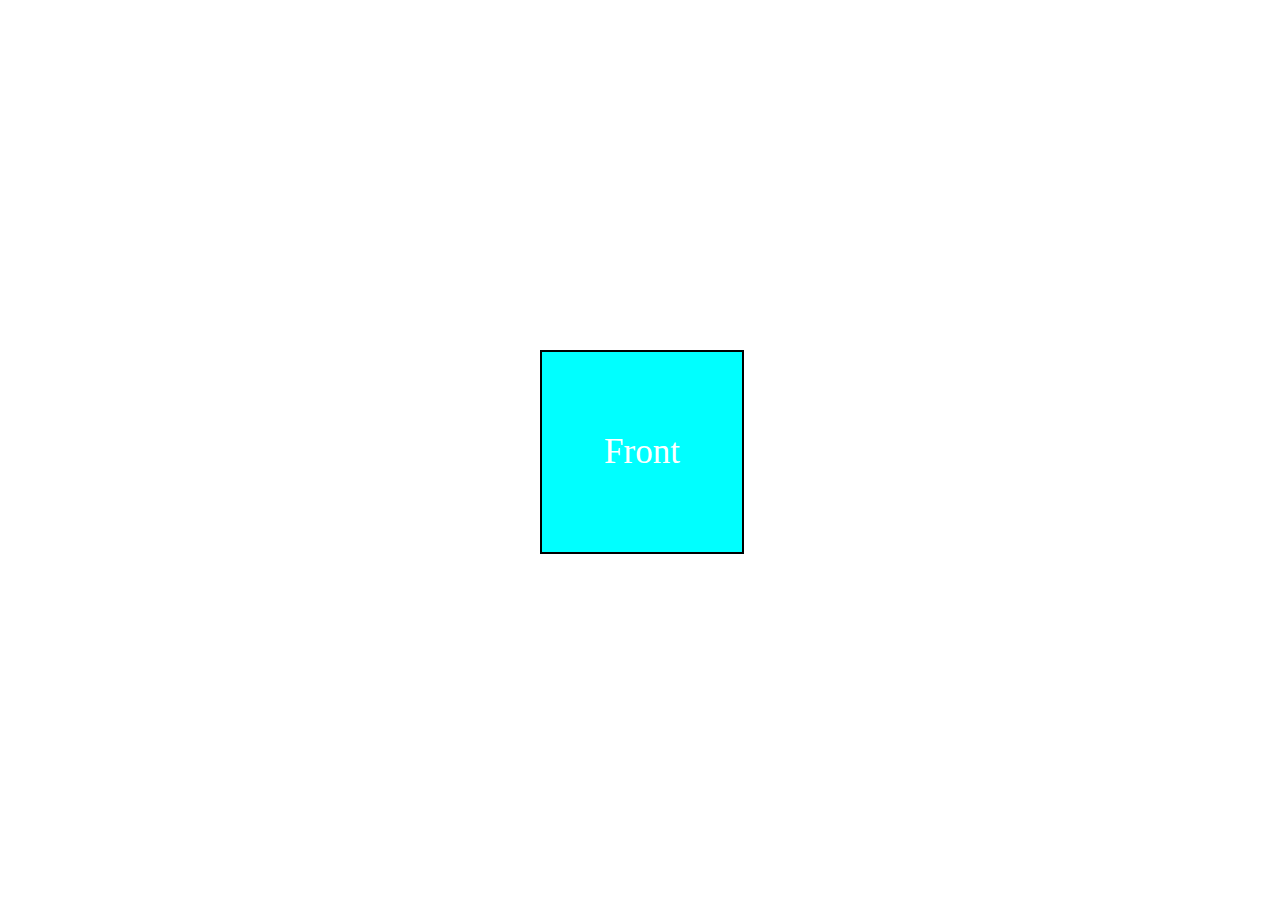
<file: 3D Cube/index.html>
<!DOCTYPE html>
<html lang="en">
<head>
    <meta charset="UTF-8">
    <meta name="viewport" content="width=device-width, initial-scale=1.0">
    <link rel="stylesheet" href="main.css">
    <title>3D Cube Animation with Cursor Control</title>
</head>
<body>
    <div class="container" id="container">
        <div class="cube" id="cube">
            <div class="face front">Front</div>
            <div class="face back">Back</div>
            <div class="face right">Right</div>
            <div class="face left">Left</div>
            <div class="face top">Top</div>
            <div class="face bottom">Bottom</div>
        </div>
    </div>
    <script src="script.js"></script>
</body>
</html>
</file>
<file: 3D Cube/main.css>
body, html {
    margin: 0;
    padding: 0;
    height: 100%;
    display: flex;
    justify-content: center;
    align-items: center;
    /* perspective: 1000px; */
}

.container {
    width: 200px;
    height: 200px;
    transform-style: preserve-3d;
    animation: rotate 8s 3 linear;
}

.cube {
    width: 100%;
    height: 100%;
    transform-style: preserve-3d;
}

.face {
    position: absolute;
    width: 200px;
    height: 200px;
    border: 2px solid black;
    display: flex;
    justify-content: center;
    align-items: center;
    font-size: 35px;
    color: white;
    background-color: rgba(255, 255, 255, 0.8);
}

.front  { transform: translateZ(100px); 
background-color: aqua; }
.back   { transform: translateZ(-100px) rotateY(180deg); background-color: red}
.right  { transform: rotateY(-90deg) translateZ(100px); background-color: blue}
.left   { transform: rotateY(90deg) translateZ(100px); background-color: green}
.top    { transform: rotateX(90deg) translateZ(100px); background-color: yellow}
.bottom { transform: rotateX(-90deg) translateZ(100px); background-color: purple}

@keyframes rotate {
    0% { transform: rotateY(0); }
    100% { transform: rotateY(360deg); }
}
</file>
